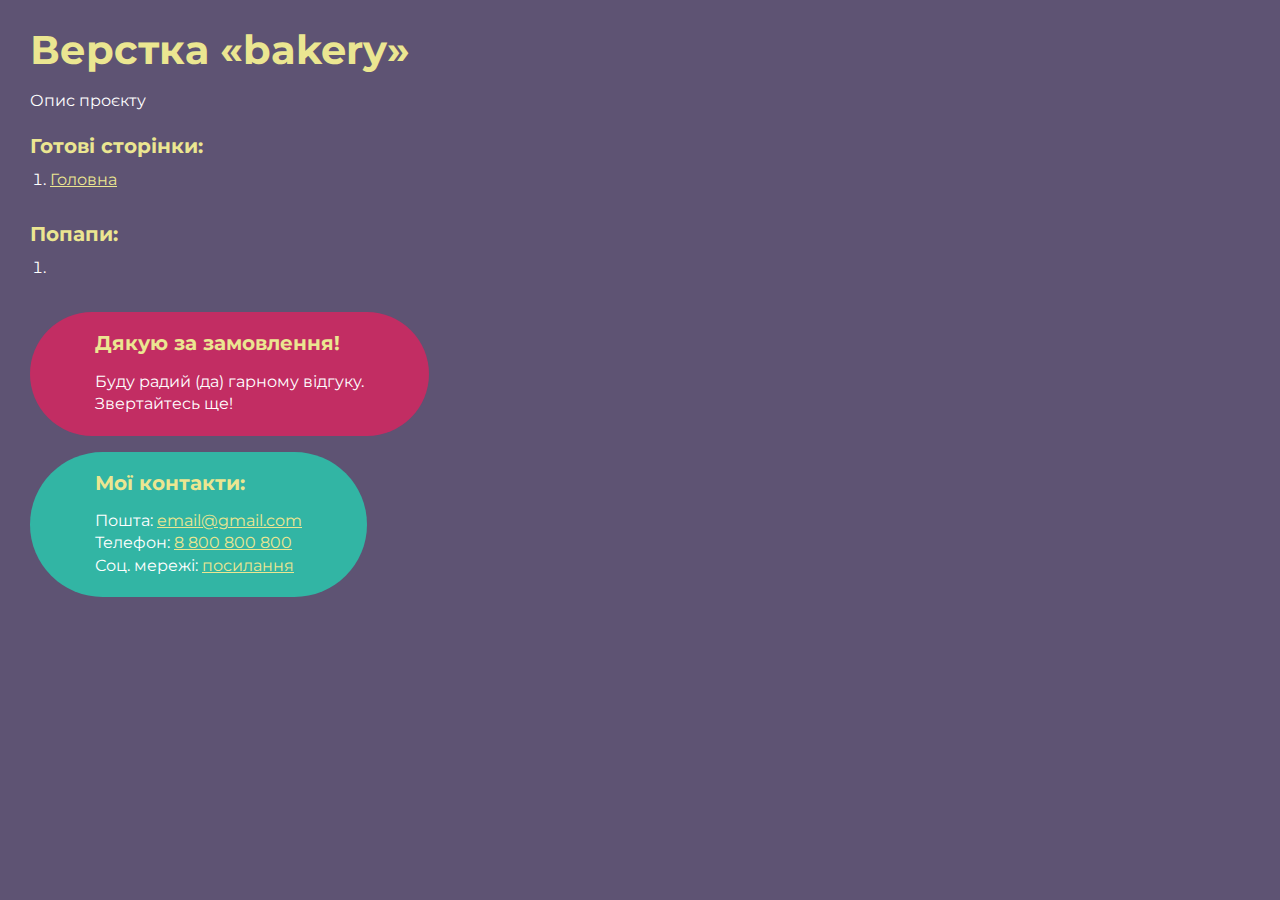
<file: index.html>
<!DOCTYPE html>
<html>

<head>
	<meta charset="UTF-8">
	<meta name="viewport" content="width=device-width, initial-scale=1.0">
	<title>Верстка «bakery»</title>
</head>

<body>
	<div class="rootpage">
		<h1>Верстка «bakery»</h1>
		<div class="rootpage__info">
			Опис проєкту
		</div>
		<h2>Готові сторінки:</h2>
		<ol class="rootpage__list">
			<li><a target="_blank" href="home.html">Головна</a></li>
		</ol>
		<h2>Попапи:</h2>
		<ol class="rootpage__list">
			<li><a target="_blank" href="home.html#"></a></li>
		</ol>
		<div class="rootpage__tnx">
			<h2>Дякую за замовлення!</h2>
			<p>Буду радий (да) гарному відгуку.</p>
			<p>Звертайтесь ще!</p>
		</div>
		<div class="rootpage__contacts">
			<h2>Мої контакти:</h2>
			<p>Пошта: <a href="mailto:email@gmail.com">email@gmail.com</a></p>
			<p>Телефон: <a href="tel:8800800800">8 800 800 800</a></p>
			<p>Соц. мережі: <a href="">посилання</a></p>
		</div>
	</div>
</body>
<style>
	@charset "UTF-8";
	@import url("https://fonts.googleapis.com/css?family=Montserrat:regular,700&display=swap");

	*,
	*::before,
	*::after {
		padding: 0px;
		margin: 0px;
		border: 0px;
		box-sizing: border-box;
	}

	html,
	body {
		height: 100%;
		margin: 0;
		padding: 0;
		min-width: 320px;
		width: 100%;
		color: #fff;
		background-color: #5e5373;
	}

	body {
		font-family: Montserrat;
		font-size: 100%;
		line-height: 1;
		font-size: 1rem;
	}

	a {
		text-decoration: underline;
		color: #ebe691
	}

	a:visited {
		text-decoration: underline;
		color: #aaa768;
	}

	a:hover {
		text-decoration: none;
	}

	ul li {
		list-style: none;
	}

	img {
		vertical-align: top;
	}

	.wrapper {
		width: 100%;
		min-height: 100%;
		overflow: hidden;
	}

	.rootpage {
		padding: 30px;
		display: flex;
		flex-direction: column;
		align-items: flex-start;
	}

	@media (max-width: 767px) {
		.rootpage {
			padding: 30px 15px;
		}
	}

	h1 {
		color: #ebe691;
		font-size: 2.5rem;
		margin: 0px 0px 1.25rem 0px;
	}

	@media (max-width: 767px) {
		h1 {
			font-size: 1.85rem;
			margin: 0px 0px 1.25rem 0px;
		}
	}

	h2 {
		color: #ebe691;
		font-size: 1.25rem;
		margin: 0px 0px 1rem 0px;
	}

	@media (max-width: 767px) {
		h2 {
			font-size: 1.125rem;
			margin: 0px 0px 1rem 0px;
		}
	}

	.rootpage__info {
		line-height: 140%;
		margin: 0px 0px 1.5rem 0px;
	}

	.rootpage__list {
		margin: 0px 0px 2.25rem 1.25rem;
	}

	.rootpage__list li:not(:last-child) {
		margin: 0px 0px 15px 0px;
	}

	.rootpage__contacts,
	.rootpage__tnx {
		border-radius: 200px;
		padding: 20px 65px;
		line-height: 140%;
	}

	@media (max-width: 767px) {

		.rootpage__contacts,
		.rootpage__tnx {
			border-radius: 40px;
			padding: 20px;
		}
	}

	.rootpage__contacts {
		background: #32b5a4;

	}

	.rootpage__contacts a {
		color: #ebe691;
	}

	.rootpage__tnx {
		background: #c22d63;
		margin: 0px 0px 1rem 0px;
	}
</style>

</html>
</file>
